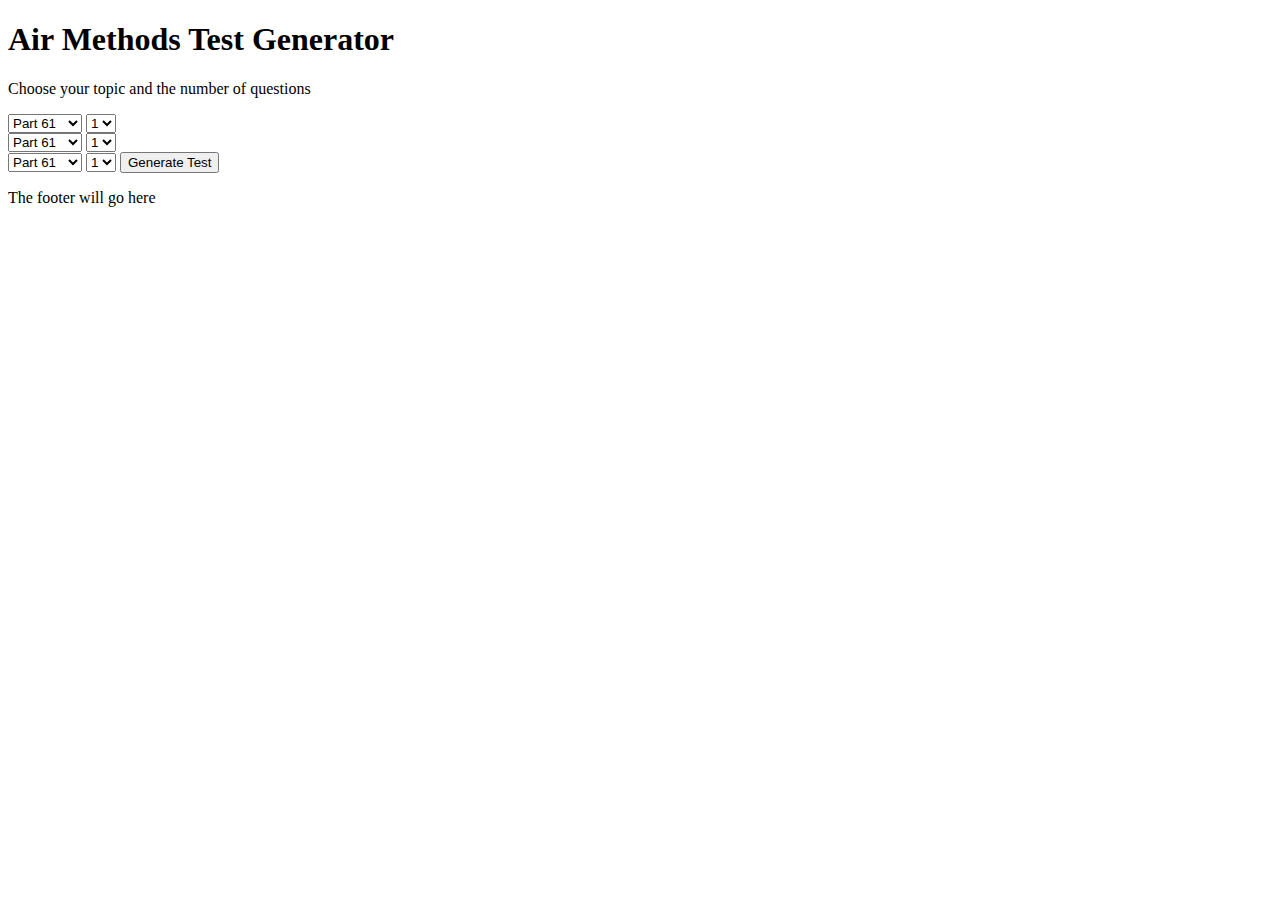
<file: mark/Test_Generator/index.html>
<!DOCTYPE html PUBLIC "-//W3C//DTD XHTML 1.0 Transitional//EN" "http://www.w3.org/TR/xhtml1/DTD/xhtml1-transitional.dtd">
<html xmlns="http://www.w3.org/1999/xhtml">
<head>
<meta http-equiv="Content-Type" content="text/html; charset=utf-8" />
<title>Air Methods Test Generator</title>
</head>

<body>
<div id=wrapper>
<div id=header><h1>Air Methods Test Generator</h1>
</div><!--header end div -->
<div id=main_content>
	<p>Choose your topic and the number of questions</p>		
 	<form action="questionGen.php" method="post">       
        <select name="topic_1" id="topic_1">
        	<option name="part_61" value="part_61">Part 61</option>
            <option name="part_91" value="part_91">Part 91</option>            
            <option name="gom" value="gom">GOM</option>                  
            <option name="airspace" value="airspace">Airspace</option>
        </select>
        <select name="number_1">
        	<option name="one">1</option>
            <option name="two">2</option>
            <option name="three">3</option>
            <option name="four">4</option>
            <option name="five">5</option>
        </select></br>
         <select name="topic_2" id="topic_2">
        	<option name="part_61" value="part_61">Part 61</option>
            <option name="part_91" value="part_91">Part 91</option>            
            <option name="gom" value="gom">GOM</option>                  
            <option name="airspace" value="airspace">Airspace</option>
        </select>
        <select name="number_2">
        	<option name="one">1</option>
            <option name="two">2</option>
            <option name="three">3</option>
            <option name"four">4</option>
            <option name="five">5</option>
        </select></br>
         <select name="topic_3">
        	<option>Part 61</option>
            <option>Part 91</option>            
            <option>GOM</option>                  
            <option>Airspace</option>
        </select>
        <select name="number_3">
        	<option>1</option>
            <option>2</option>
            <option>3</option>
            <option>4</option>
            <option>5</option>
        </select></ br>
        	<input type="submit" value="Generate Test">
 	</form>        
</div><!--main_content div -->
<div id=footer><p>The footer will go here</p>
</div><!--footer div -->
</div><!--Wrapper end div -->
</body>
</html>
</file>
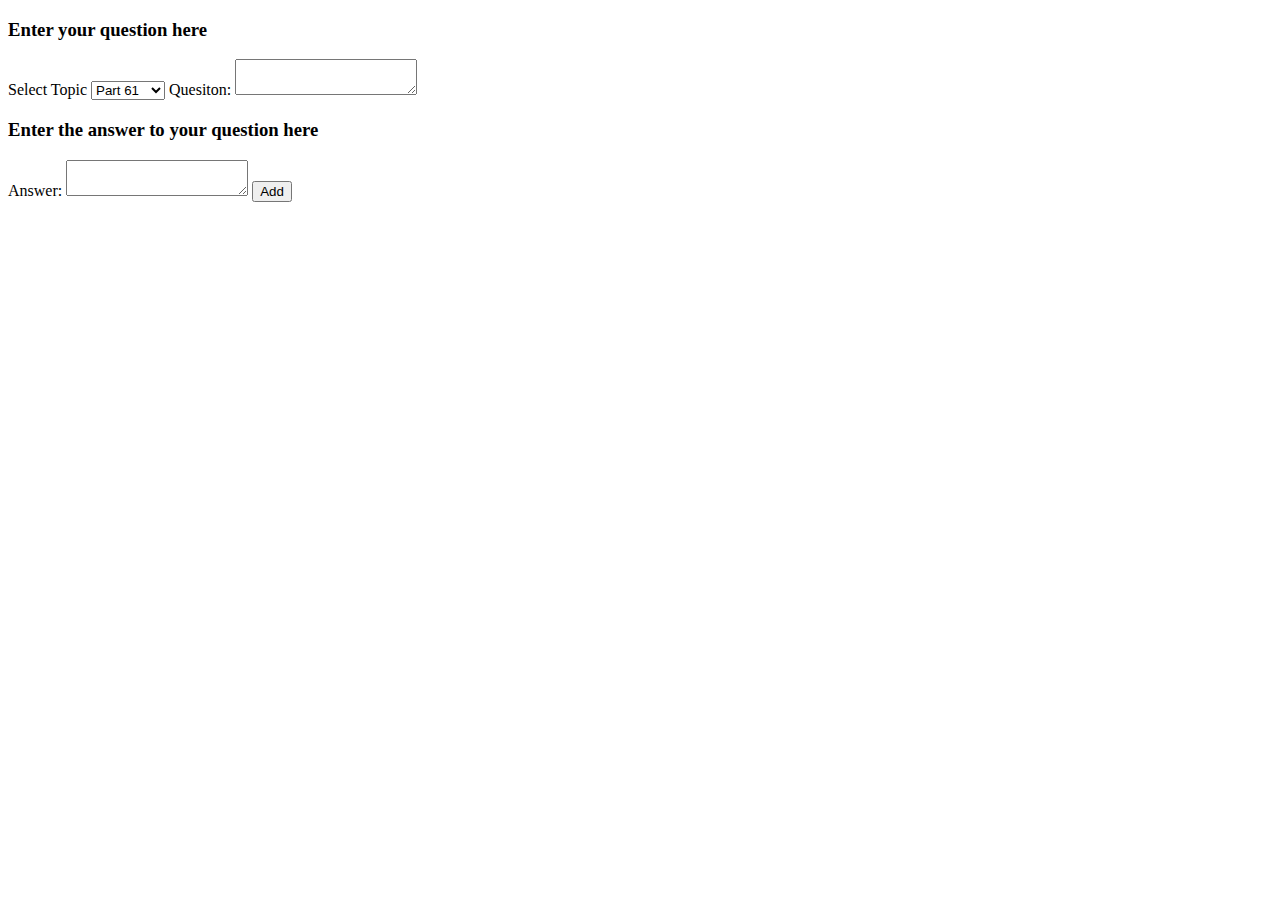
<file: mark/Code Snipets for Test Generator/database-questions.html>
<!DOCTYPE html PUBLIC "-//W3C//DTD XHTML 1.0 Transitional//EN" "http://www.w3.org/TR/xhtml1/DTD/xhtml1-transitional.dtd">
<html xmlns="http://www.w3.org/1999/xhtml">
<head>
<meta http-equiv="Content-Type" content="text/html; charset=utf-8" />
<title>Test Question Database</title>
</head>

<body>
<form action="question.php" method="post">
<h3>Enter your question here</h3>
<label for="table">Select Topic</label>
<select id="table" name="table">
	<option value="part_61">Part 61</option>
    <option value="part_91">Part 91</option>
    <option value="gom">GOM</option>
    <option value="airspace">Airspace</option>
</select>
<label for="question">Quesiton:</label>
<textarea id="quesiton" name="question"></textarea>

<h3>Enter the answer to your question here</h3>
<label for="answer">Answer:</label>
<textarea id="answer" name="answer"></textarea>

<input type="submit" name="submit" value="Add" />

</form>



</body>
</html>
</file>
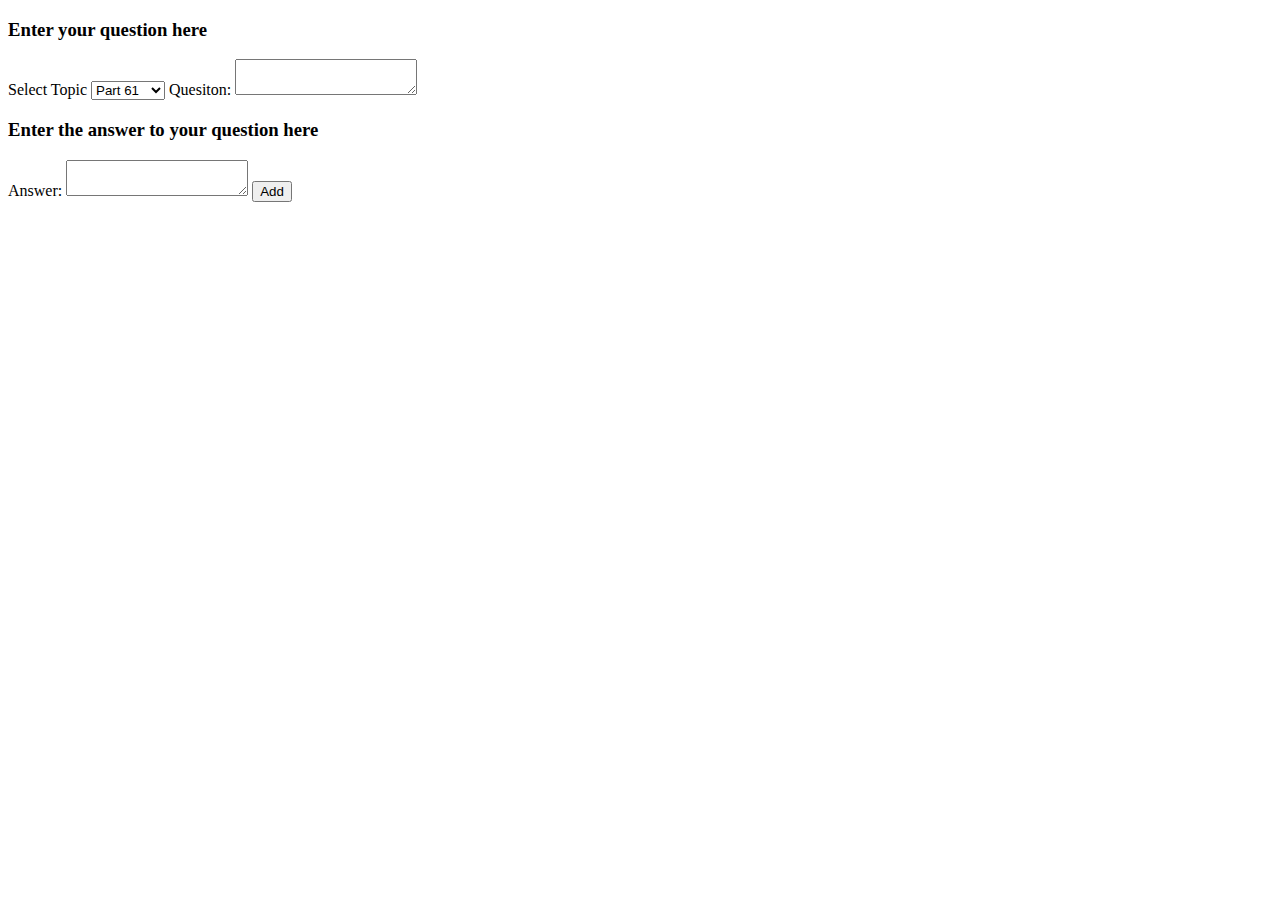
<file: mark/Code Snipets for Test Generator/database-questionsSelect.html>
<!DOCTYPE html PUBLIC "-//W3C//DTD XHTML 1.0 Transitional//EN" "http://www.w3.org/TR/xhtml1/DTD/xhtml1-transitional.dtd">
<html xmlns="http://www.w3.org/1999/xhtml">
<head>
<meta http-equiv="Content-Type" content="text/html; charset=utf-8" />
<title>Test Question Database</title>
</head>

<body>
<form action="questionSelect.php" method="post">
<h3>Enter your question here</h3>
<label for="table">Select Topic</label>
<select id="table" name="table">
	<option name="part_61" value="part_61">Part 61</option>
    <option name="part_91" value="part_91">Part 91</option>
    <option name="gom" value="gom">GOM</option>
    <option name="airspace" value="airspace">Airspace</option>
</select>
<label for="question">Quesiton:</label>
<textarea id="quesiton" name="question"></textarea>

<h3>Enter the answer to your question here</h3>
<label for="answer">Answer:</label>
<textarea id="answer" name="answer"></textarea>

<input type="submit" name="submit" value="Add" />

</form>



</body>
</html>
</file>
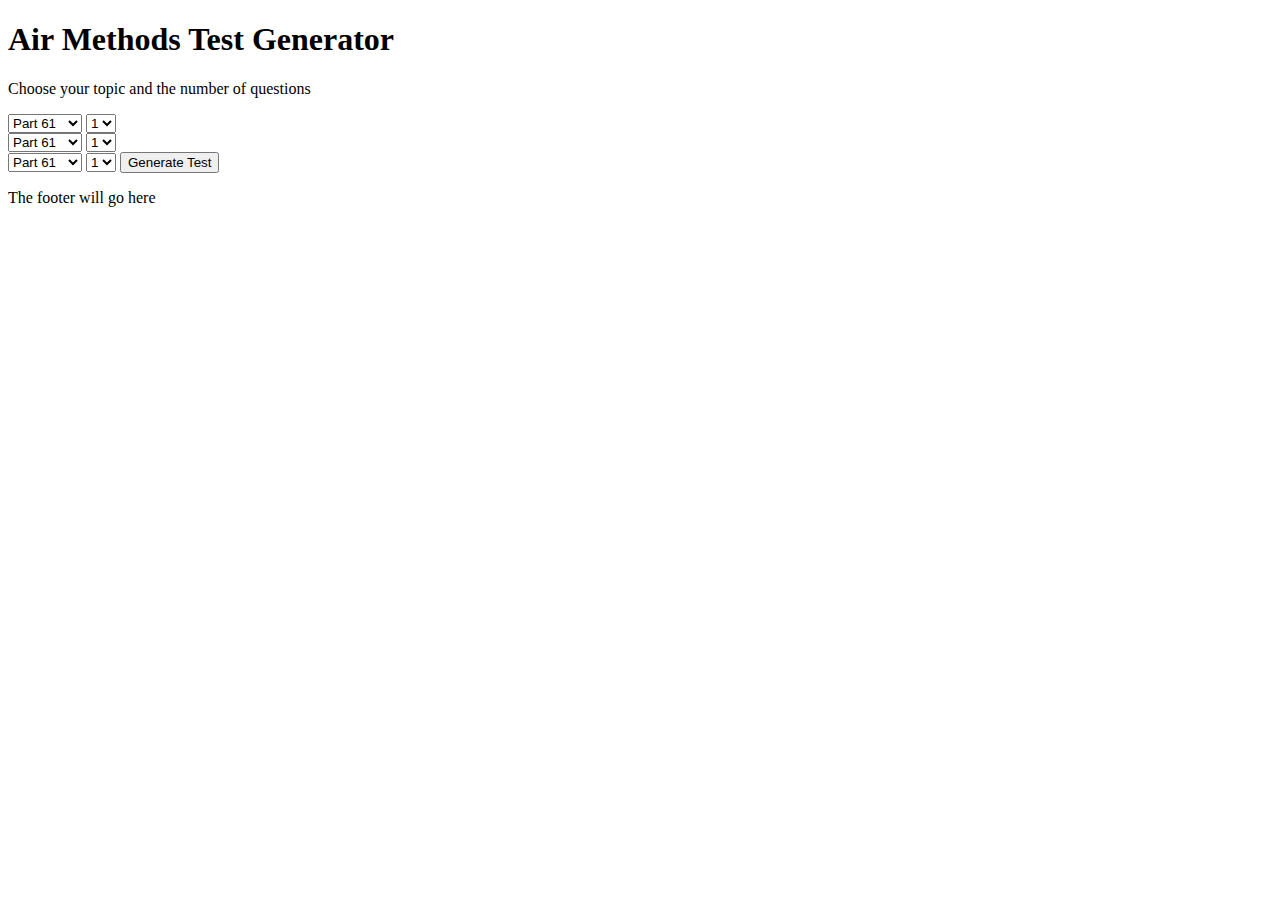
<file: mark/Code Snipets for Test Generator/protype.html>
<!DOCTYPE html PUBLIC "-//W3C//DTD XHTML 1.0 Transitional//EN" "http://www.w3.org/TR/xhtml1/DTD/xhtml1-transitional.dtd">
<html xmlns="http://www.w3.org/1999/xhtml">
<head>
<meta http-equiv="Content-Type" content="text/html; charset=utf-8" />
<title>Air Methods Test Generator</title>
</head>

<body>
<div id=wrapper>
<div id=header><h1>Air Methods Test Generator</h1>
</div><!--header end div -->
<div id=main_content>
	<p>Choose your topic and the number of questions</p>		
 	<form action="Test Generator/questionGen.php" method="post">       
        <select name="topic_1" id="topic_1">
        	<option name="part_61" value="part_61">Part 61</option>
            <option name="part_91" value="part_91">Part 91</option>            
            <option name="gom" value="gom">GOM</option>                  
            <option name="airspace" value="airspace">Airspace</option>
        </select>
        <select name="number_1">
        	<option name="one">1</option>
            <option name="two">2</option>
            <option name="three">3</option>
            <option name="four">4</option>
            <option name="five">5</option>
        </select></br>
         <select name="topic_2">
        	<option name="part_61" value="part_61">Part 61</option>
            <option name="part_91" value="part_91">Part 91</option>            
            <option name="gom" value="gom">GOM</option>                  
            <option name="airspace" value="airspace">Airspace</option>
        </select>
        <select name="number_2">
        	<option name="one">1</option>
            <option name="two">2</option>
            <option name="three">3</option>
            <option name="four">4</option>
            <option name="five">5</option>
        </select></br>
         <select name="topic_3">
        	<option>Part 61</option>
            <option>Part 91</option>            
            <option>GOM</option>                  
            <option>Airspace</option>
        </select>
        <select name="number_3">
        	<option>1</option>
            <option>2</option>
            <option>3</option>
            <option>4</option>
            <option>5</option>
        </select></ br>
        	<input type="submit" value="Generate Test">
 	</form>        
</div><!--main_content div -->
<div id=footer><p>The footer will go here</p>
</div><!--footer div -->
</div><!--Wrapper end div -->
</body>
</html>
</file>
